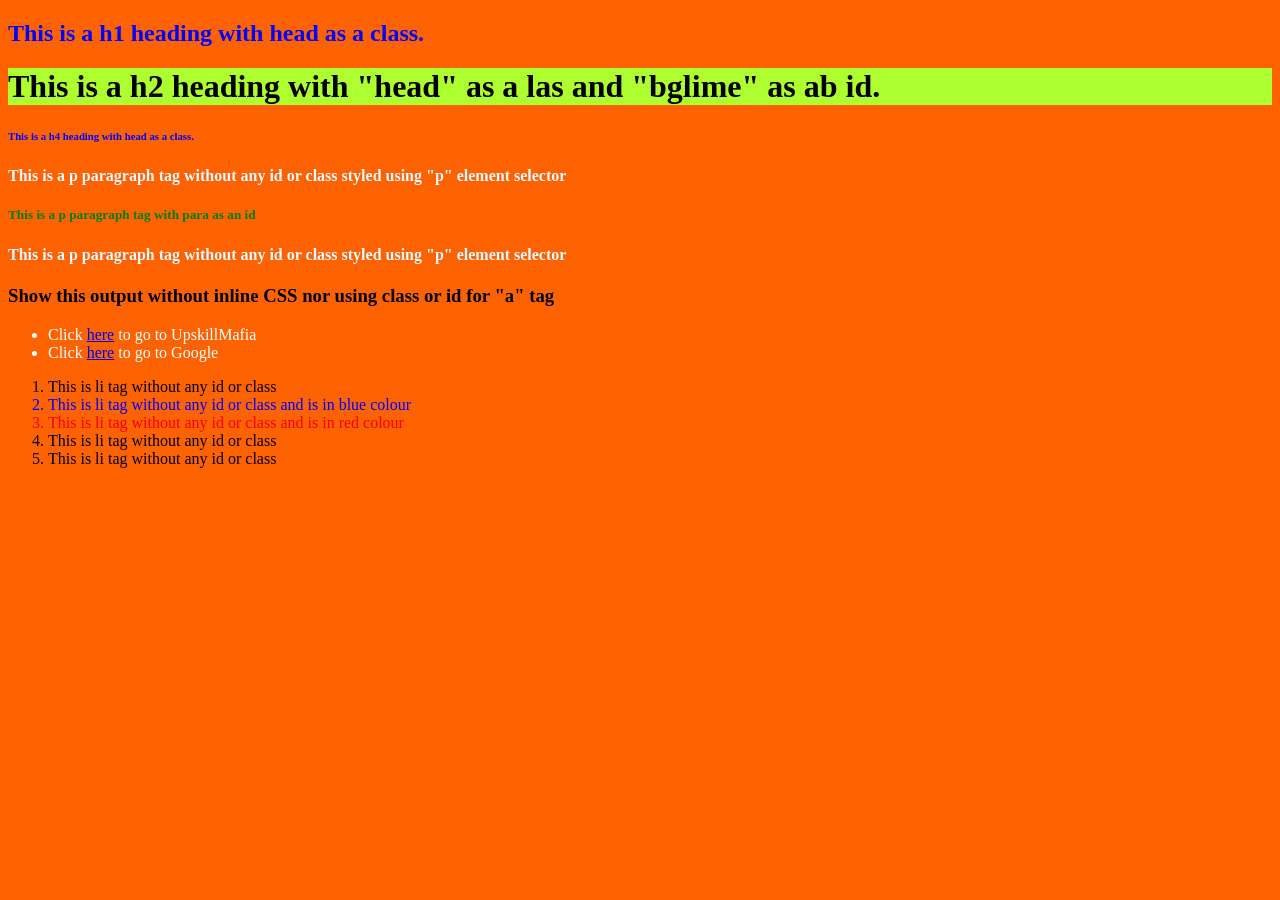
<file: css/1st Project of css.html>
<!DOCTYPE html>
<html lang="en">
<head>
    <meta charset="UTF-8">
    <meta name="viewport" content="width=device-width, initial-scale=1.0">
    <title>1st Project using css</title>
    <link rel="stylesheet" href="1st project of css.css">
</head>
<!-- <style>
    h2 {
        color: blue;
    }
     h1 {
        color: red;background-color: rgb(71, 232, 71);
    }
    h6 {
        color: blue;
    }
</style> -->
<body>
    <h2>This is a h1 heading with head as a class.</h2>
    <h1>This is a h2 heading with "head" as a las and "bglime" as ab id.</h1>
    <h6>This is a h4 heading with head as a class.</h6>
    <h4>This is a p paragraph tag without any id or class  styled using "p" element selector</h4>
    <h5>This is a p paragraph tag with para as an id</h5>
    <h4>This is a p paragraph tag without any id or class styled using "p" element selector</h4>
    <h3>Show this output without inline CSS nor using class or id for "a" tag</h3>
    <ul>
        <li>Click <a href="https://upskillmafia.com/">here</a> to go to UpskillMafia</li>
        <li>Click <a href="https://www.google.com/?zx=1775985584220">here</a> to go to Google</li>
    </ul>
    <ol>
        <li>This is li tag without any id or class</li>
        <li class="bluecolor">This is li tag without any id or class and is in blue colour</li>
        <li class="redcolor">This is li tag without any id or class and is in red colour</li>
        <li>This is li tag without any id or class</li>
        <li>This is li tag without any id or class</li>
    </ol>
</body>
</html>
</file>
<file: css/1st project of css.css>
body{
    background-color:rgb(255, 98, 0);
}
h2{
    color: blue;
}
h1{
   
    background-color: greenyellow;
}
.head{
    color: red;
}
h6{
    color: blue;
}
h4{
    color: aliceblue;
}
h5{
    color: green;
}
ul{
    color: azure;
    a29{
        color: yellow;
    }
    a30{
        color: purple;
    }
}

    .bluecolor{
        color: blue;
    }
    .redcolor{
        color: red;
    }
</file>
